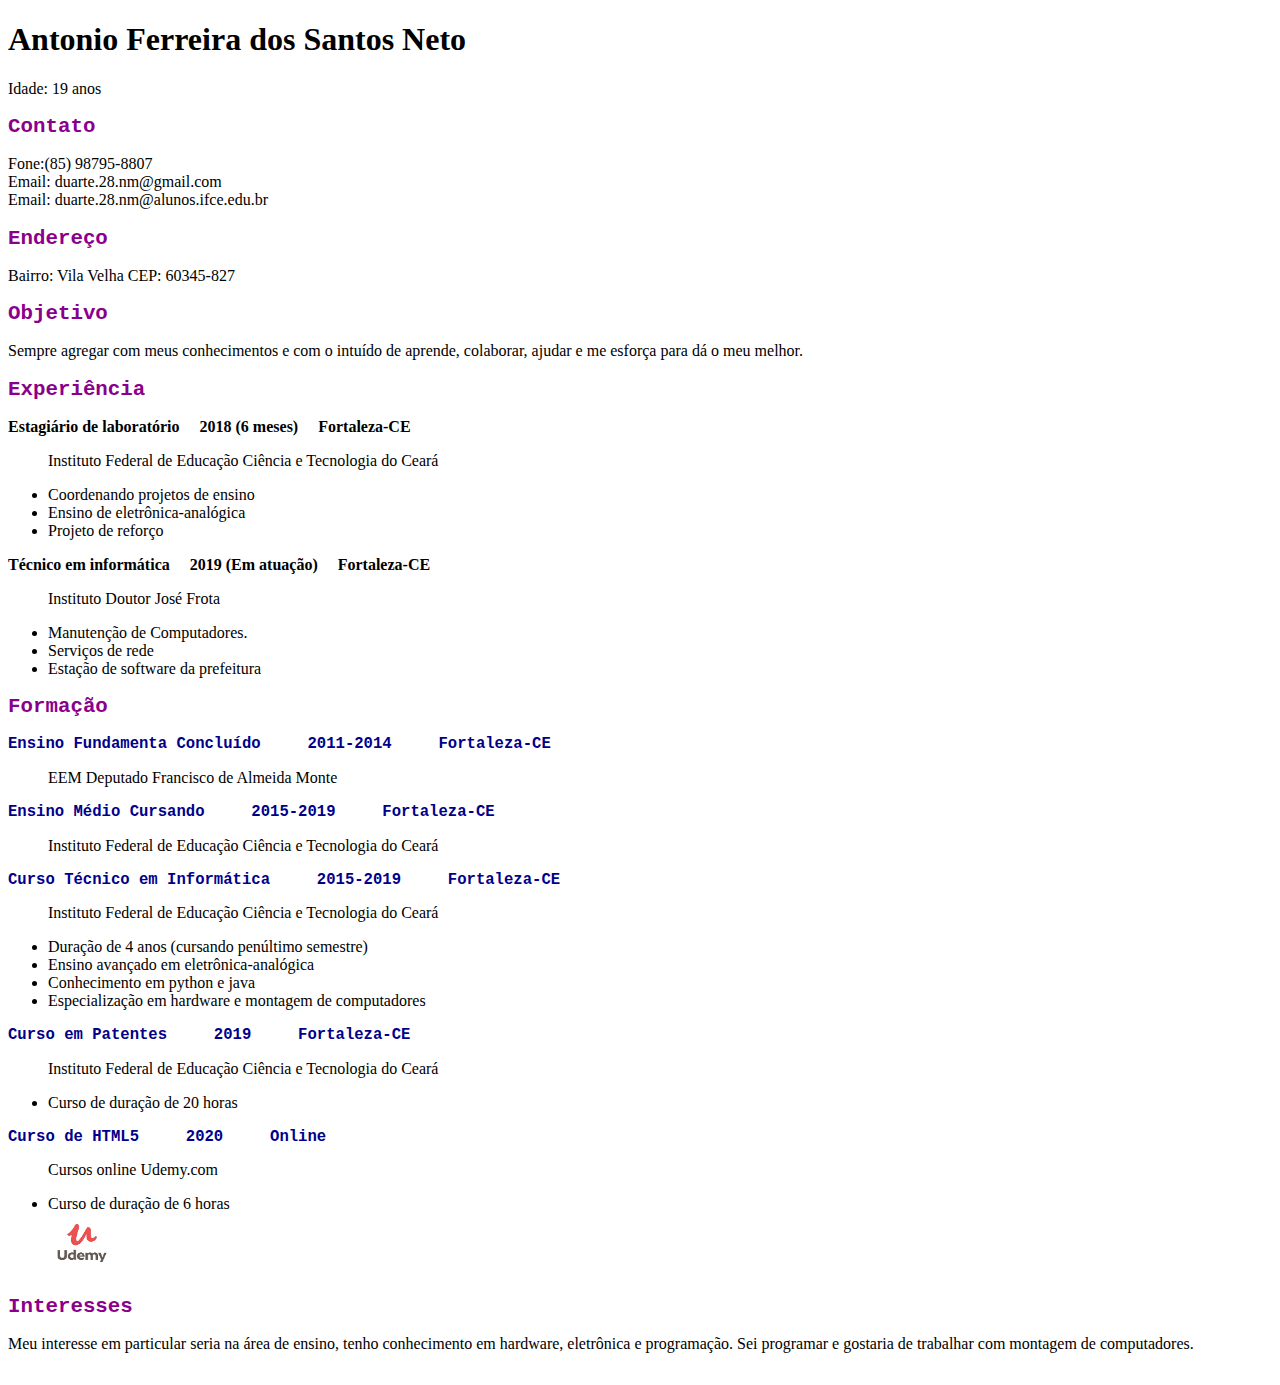
<file: IFCE/index.html>
<!DOCTYPE html>
<html lang="pt-br">
    
    <head>
        <meta charset="utf-8">
        <meta name="description" content="Currículo Antonio Ferreira">
        <link type="text/css" rel="stylesheet" href="stilo.css">
    <title>Meu currículo</title>
        <style> 
        </style>
        
    </head>

    <body>
        <h1><strong>Antonio Ferreira dos Santos Neto</strong></h1>
        Idade: 19 anos 
        
        
            <h2 class="cor">Contato</h2>
            <p>Fone:(85) 98795-8807<br>
            Email: duarte.28.nm@gmail.com<br>      
            Email: duarte.28.nm@alunos.ifce.edu.br</p>
        
            <h2 class="cor">Endereço</h2>
            <p>Bairro: Vila Velha
               CEP: 60345-827
            </p>
            
            <h2 class="cor">Objetivo</h2>	
            Sempre agregar com meus conhecimentos e com o intuído de aprende, colaborar, ajudar e me esforça para dá o meu melhor. 

            <h2 class="cor">Experiência</h2>
                
            <dl><b>Estagiário de laboratório	&nbsp;&nbsp;&nbsp;&nbsp;2018 (6 meses)&nbsp;&nbsp;&nbsp;&nbsp;	Fortaleza-CE</b></dl> 
            <dd><p>Instituto Federal de Educação Ciência e Tecnologia do Ceará</p></dd>
            <ul>
                <li>Coordenando projetos de ensino</li>
                <li>Ensino de eletrônica-analógica</li>
                <li>Projeto de reforço</li>
            </ul>

            <dl><b>Técnico em informática	&nbsp;&nbsp;&nbsp;&nbsp;2019 (Em atuação)&nbsp;&nbsp;&nbsp;&nbsp;	Fortaleza-CE </b></dl>
                <dd><p>Instituto Doutor José Frota</p></dd>
            <ul>
                <li>Manutenção de Computadores.</li>
                <li>Serviços de rede</li> 
                <li>Estação de software da prefeitura</li>
            </ul>
        
            <h2 class="cor">Formação</h2>
            <dl><p class="cor"><b>Ensino Fundamenta Concluído	&nbsp;&nbsp;&nbsp;&nbsp;2011-2014&nbsp;&nbsp;&nbsp;&nbsp;	Fortaleza-CE</b><br> 
                <dd>EEM Deputado Francisco de Almeida Monte</dd></p></dl>

            <dl><p class="cor"><b>Ensino Médio Cursando	&nbsp;&nbsp;&nbsp;&nbsp;2015-2019&nbsp;&nbsp;&nbsp;&nbsp;	Fortaleza-CE</b><br> 
                <dd>Instituto Federal de Educação Ciência e Tecnologia do Ceará</dd></p></dl>

        <dl><p class="cor"><b>Curso Técnico em Informática	&nbsp;&nbsp;&nbsp;&nbsp;2015-2019&nbsp;&nbsp;&nbsp;&nbsp;	Fortaleza-CE</b><br> 
            <dd>Instituto Federal de Educação Ciência e Tecnologia do Ceará</dd></p></dl>
            <ul>
                <li>Duração de 4 anos (cursando penúltimo semestre)
                <li>Ensino avançado em eletrônica-analógica</li>
                <li>Conhecimento em python e java</li>
                <li>Especialização em hardware e montagem de computadores</li>
            </ul>
        
        <dl><p class="cor"><b>Curso em Patentes	&nbsp;&nbsp;&nbsp;&nbsp;2019&nbsp;&nbsp;&nbsp;&nbsp;	Fortaleza-CE</b><br>
            <dd>Instituto Federal de Educação Ciência e Tecnologia do Ceará</dd></p></dl>
            <ul>
                <li>Curso de duração de 20 horas</li>
            </ul>
        
        <dl><p class="cor"><b>Curso de HTML5   &nbsp;&nbsp;&nbsp;&nbsp;2020&nbsp;&nbsp;&nbsp;&nbsp; Online</b><br> 
            <dd>Cursos online Udemy.com</dd></p></dl>
            <ul>
                <dl><li>Curso de duração de 6 horas</li>
                    <dt><a href="https://www.udemy.com/course/aprendahtml"target="_blank">
                        <img src="1.png" width="68" height="60" alt="Udemy"></a></dt>
                    </dl>
            </ul>
        
            <h2 class="cor">Interesses</h2>
            Meu interesse em particular seria na área de ensino, tenho conhecimento em hardware, eletrônica e programação. Sei programar e gostaria de trabalhar com montagem de computadores.
        <br>
        <br>
        
    </body>


</html>
</file>
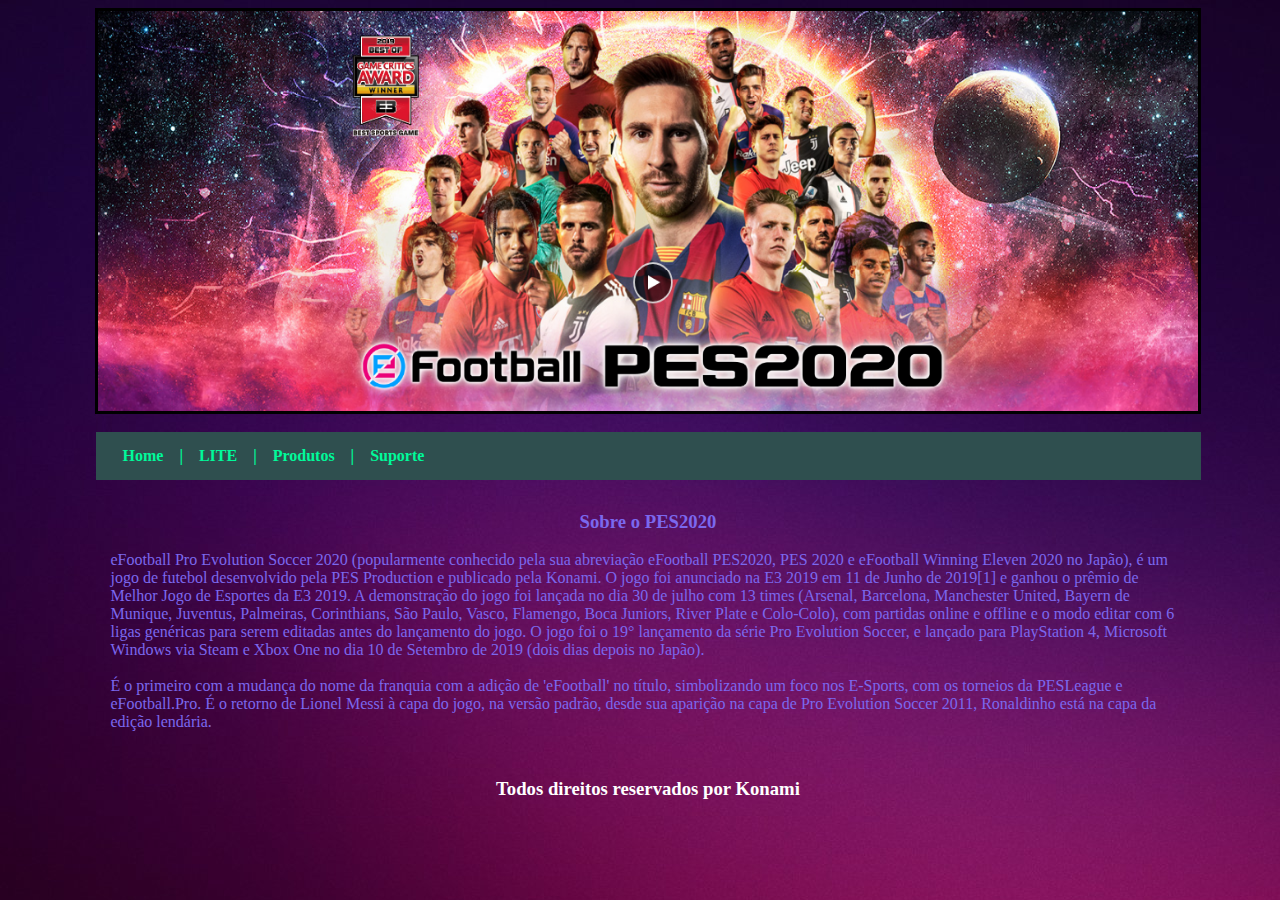
<file: PES2020/index.html>
<!DOCTYPE html>
<html>
<head>
	<title>HOME - PES2020</title>
	<meta charset="utf-8">
	<link rel="stylesheet" type="text/css" href="CSS/estilo.css">
</head>
<body>
	
<div class="prim">
<a href="https://youtu.be/V-mDyfoYYc8"><img src="1.png" width="1100" height="400" align="center"> </a><br><br><br>
</div>

<br>

	<div class="segun">

		<a href="index.html">&nbsp;&nbsp;&nbsp;Home  &nbsp;&nbsp;&nbsp;|</a>
		<a href="lite.html">&nbsp;&nbsp;&nbsp;LITE  &nbsp;&nbsp;&nbsp;|</a>
		<a href="produtos.html">&nbsp;&nbsp;&nbsp;Produtos  &nbsp;&nbsp;&nbsp;|</a>
		<a href="suporte.html">&nbsp;&nbsp;&nbsp;Suporte&nbsp;&nbsp;&nbsp;</a>
	</div>

		<div class="terce">
	<h3 align="center"><strong>Sobre o PES2020</strong></h3>
	<p>eFootball Pro Evolution Soccer 2020 (popularmente conhecido pela sua abreviação eFootball PES2020, PES 2020 e eFootball Winning Eleven 2020 no Japão), é um jogo de futebol desenvolvido pela PES Production e publicado pela Konami. O jogo foi anunciado na E3 2019 em 11 de Junho de 2019[1] e ganhou o prêmio de Melhor Jogo de Esportes da E3 2019. A demonstração do jogo foi lançada no dia 30 de julho com 13 times (Arsenal, Barcelona, Manchester United, Bayern de Munique, Juventus, Palmeiras, Corinthians, São Paulo, Vasco, Flamengo, Boca Juniors, River Plate e Colo-Colo), com partidas online e offline e o modo editar com 6 ligas genéricas para serem editadas antes do lançamento do jogo. O jogo foi o 19° lançamento da série Pro Evolution Soccer, e lançado para PlayStation 4, Microsoft Windows via Steam e Xbox One no dia 10 de Setembro de 2019 (dois dias depois no Japão).
		<br><br>
	É o primeiro com a mudança do nome da franquia com a adição de 'eFootball' no título, simbolizando um foco nos E-Sports, com os torneios da PESLeague e eFootball.Pro. É o retorno de Lionel Messi à capa do jogo, na versão padrão, desde sua aparição na capa de Pro Evolution Soccer 2011, Ronaldinho está na capa da edição lendária.</p>
		</div>



	<h3 align="center">Todos direitos reservados por Konami</h3>
</body>
</html>
</file>
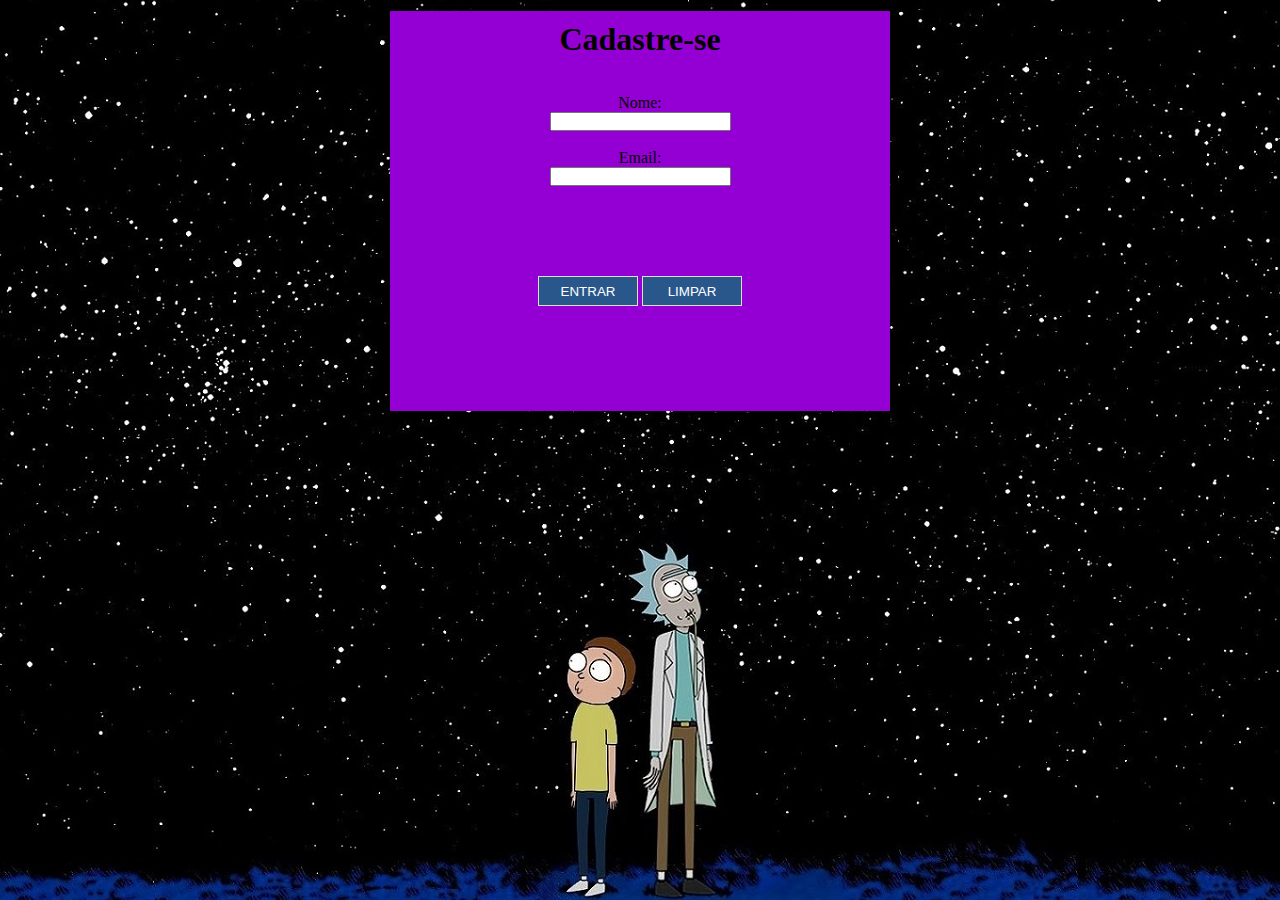
<file: QUIZ/index.html>
<!DOCTYPE html>
<html lang="pt-br">
<head>
	<title>Zhaaap Login/Cadastro</title>
	<meta charset="utf-8">
	<link rel="stylesheet" type="text/css" href="CSS/estilo2.css">
</head>
<body>

	<div class="container"> 
		<nav>
        
        <h1>Cadastre-se</h1>
            <br><br>
            
           <form method="get" action="quiz.php">
            Nome:<br>
            <input type="text" name="nome" id="nome"><br><br>
            
            Email:<br>
            <input type="email" name="email"><br><br>
        <br><br>
            <br><br>
            
            <input type="hidden" name="nome" value="name">
            <input type="submit" value="ENTRAR" class="btn">
            <input type="reset" value="LIMPAR" class="btn">



                   </form>
        </nav>
	</div>

</body>
</html>
</file>
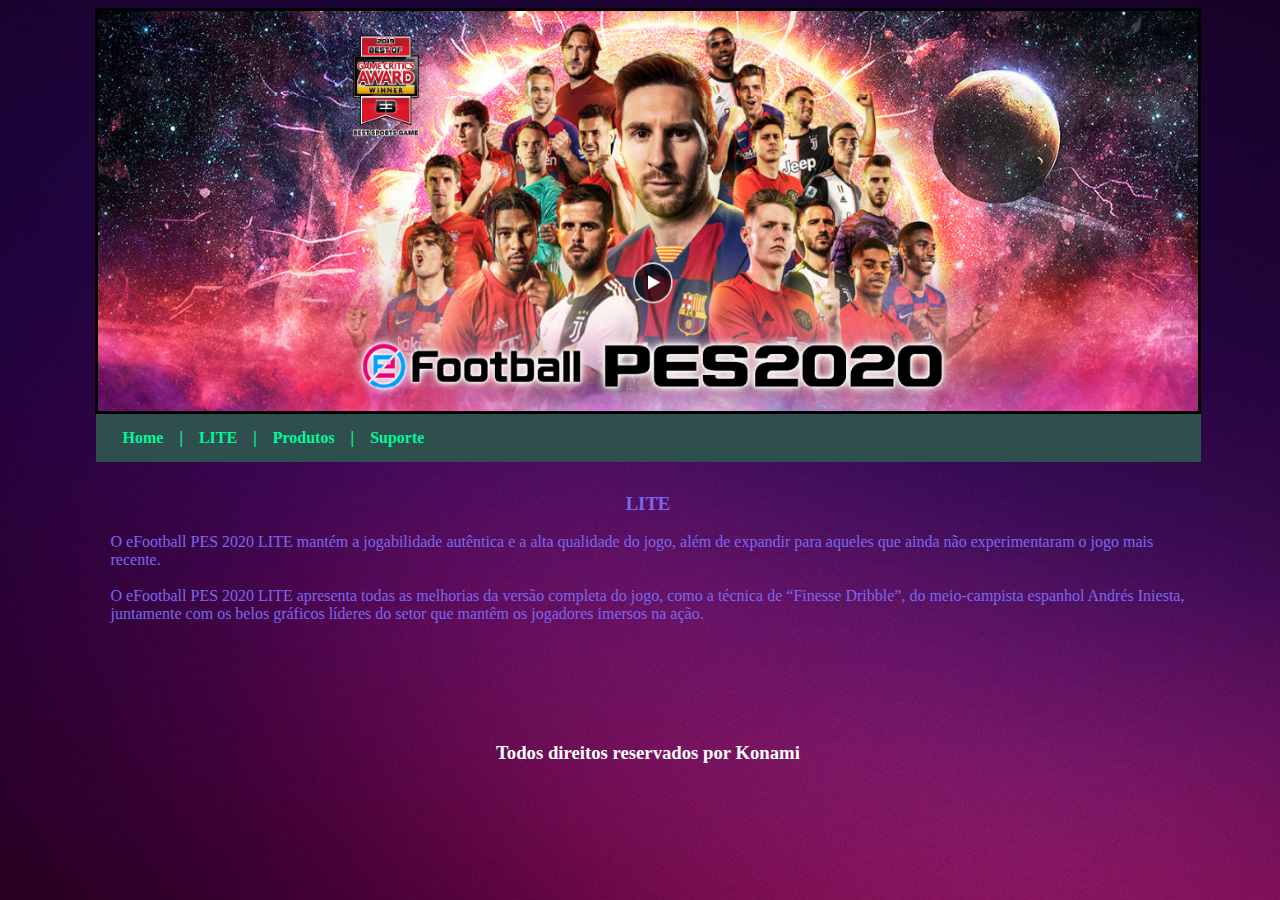
<file: PES2020/lite.html>
<!DOCTYPE html>
<html>
<head>
	<title>LITE</title>
	<meta charset="utf-8">
	<link rel="stylesheet" type="text/css" href="CSS/estilo.css">
</head>
<body>
	<div class="prim">
<a href="https://youtu.be/V-mDyfoYYc8"><img src="1.png" width="1100" height="400" align="center"> </a><br><br><br>
</div>

		<div class="segun">

		<a href="index.html">&nbsp;&nbsp;&nbsp;Home  &nbsp;&nbsp;&nbsp;|</a>
		<a href="lite.html">&nbsp;&nbsp;&nbsp;LITE  &nbsp;&nbsp;&nbsp;|</a>
		<a href="produtos.html">&nbsp;&nbsp;&nbsp;Produtos  &nbsp;&nbsp;&nbsp;|</a>
		<a href="suporte.html">&nbsp;&nbsp;&nbsp;Suporte&nbsp;&nbsp;&nbsp;</a>
	</div>


<div class="terce">
	<h3 align="center"><strong>LITE</strong></h3>
	<p>O eFootball PES 2020 LITE mantém a jogabilidade autêntica e a alta qualidade do jogo, além de expandir para aqueles que ainda não experimentaram o jogo mais recente. 
		<br><br>
	O eFootball PES 2020 LITE apresenta todas as melhorias da versão completa do jogo, como a técnica de “Finesse Dribble”, do meio-campista espanhol Andrés Iniesta, juntamente com os belos gráficos líderes do setor que mantêm os jogadores imersos na ação.</p><br><br>
</div>


<br><br>
	<h3 align="center">Todos direitos reservados por Konami</h3>
</body>
</html>
</file>
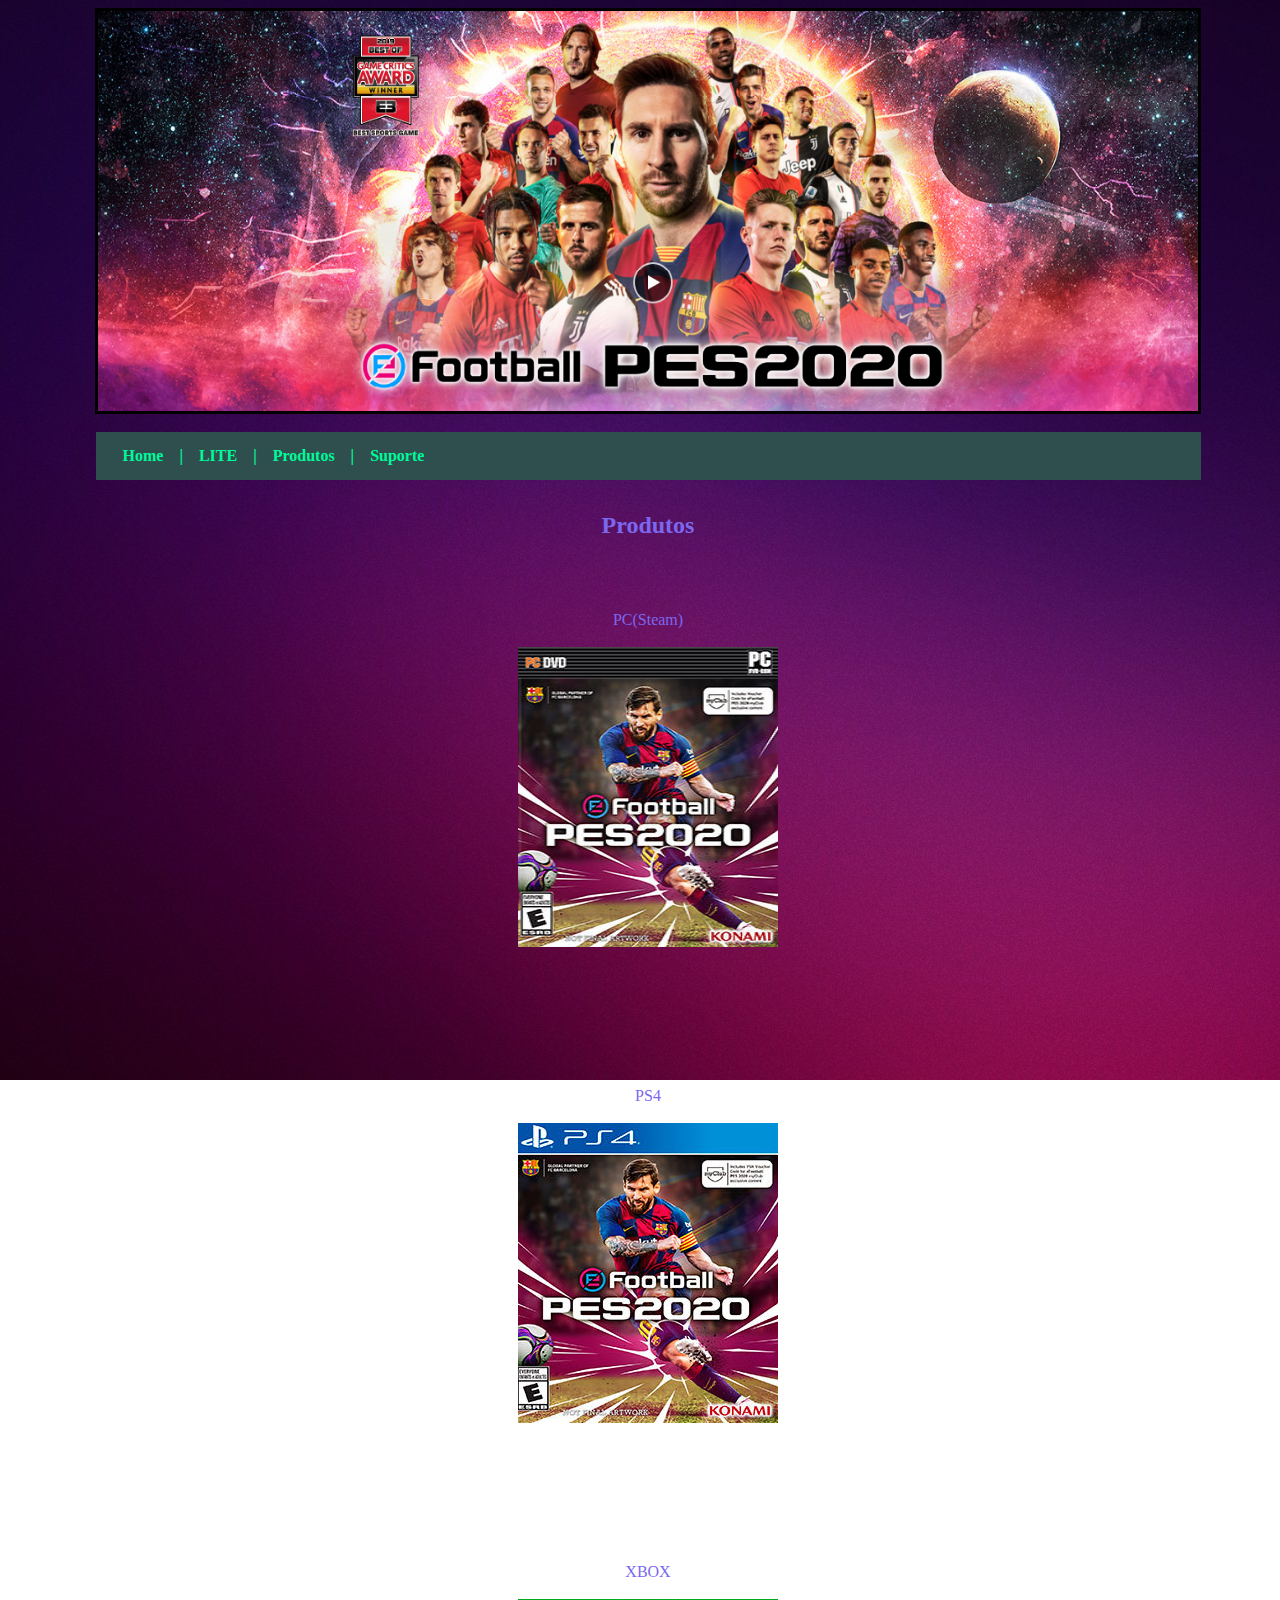
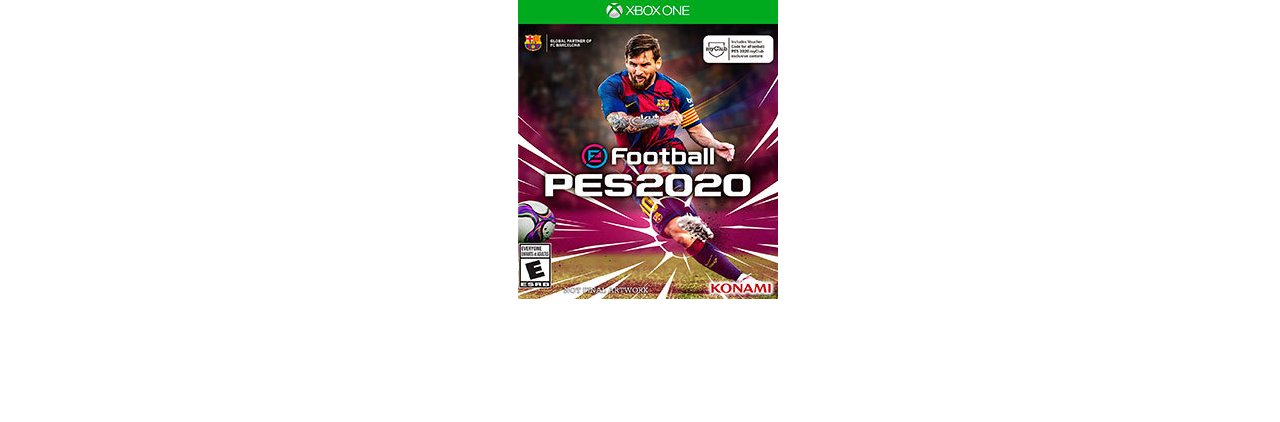
<file: PES2020/produtos.html>
<!DOCTYPE html>
<html>
<head>
	<title>HOME - PES2020</title>
	<meta charset="utf-8">
	<link rel="stylesheet" type="text/css" href="CSS/estilo.css">
</head>
<body>
	<div class="prim">
<a href="https://youtu.be/V-mDyfoYYc8"><img src="1.png" width="1100" height="400" align="center"> </a><br><br><br>
</div>

<br>

	<div class="segun">

		<a href="index.html">&nbsp;&nbsp;&nbsp;Home  &nbsp;&nbsp;&nbsp;|</a>
		<a href="lite.html">&nbsp;&nbsp;&nbsp;LITE  &nbsp;&nbsp;&nbsp;|</a>
		<a href="produtos.html">&nbsp;&nbsp;&nbsp;Produtos  &nbsp;&nbsp;&nbsp;|</a>
		<a href="suporte.html">&nbsp;&nbsp;&nbsp;Suporte&nbsp;&nbsp;&nbsp;</a>
	</div>


<div class="terce">
	<h2 align="center"><strong>Produtos</strong></h2>
			<br><br>

			<p align="center">PC(Steam)	<br><br>
	<img src="pc.jpg" width="260" height="300" align="center"></p>

		<br><br>		<br><br>		<br><br>

			<p align="center">PS4		<br><br>
	<img src="ps4.jpg" width="260" height="300" align="center"></p>

			<br><br>		<br><br>		<br><br>

			<p align="center">XBOX		<br><br>
	<img src="xbox.jpg" width="260" height="300" align="center"></p>
</div>

<br><br>
	<h3 align="center">Todos direitos reservados por Konami</h3>
</body>
</html>
</file>
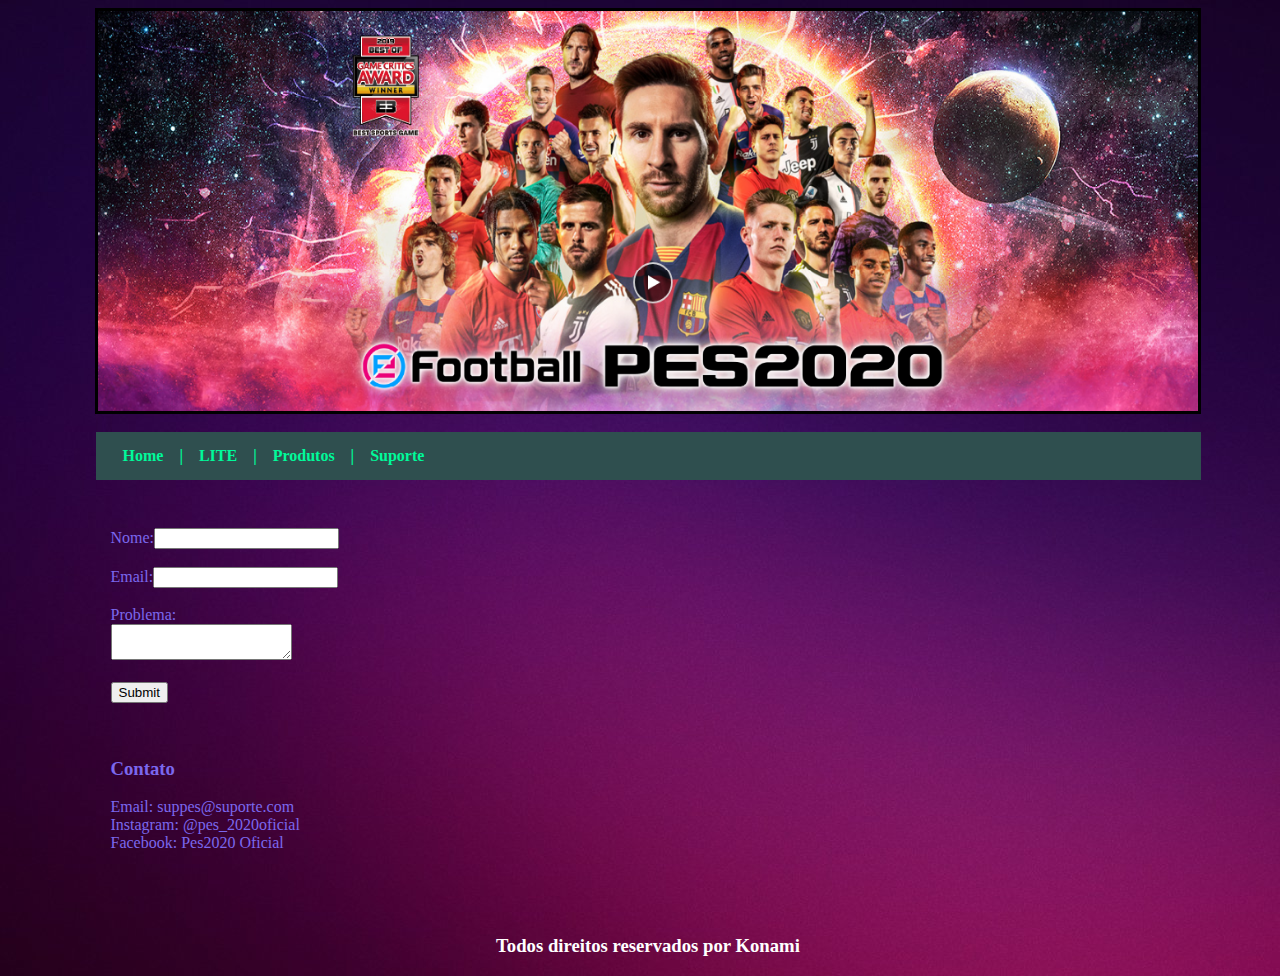
<file: PES2020/suporte.html>
<!DOCTYPE html>
<html>
<head>
	<title>HOME - PES2020</title>
	<meta charset="utf-8">
	<link rel="stylesheet" type="text/css" href="CSS/estilo.css">
</head>
<body>
	<div class="prim">
<a href="https://youtu.be/V-mDyfoYYc8"><img src="1.png" width="1100" height="400" align="center"> </a><br><br><br>
</div>

<br>

	<div class="segun">

		<a href="index.html">&nbsp;&nbsp;&nbsp;Home  &nbsp;&nbsp;&nbsp;|</a>
		<a href="lite.html">&nbsp;&nbsp;&nbsp;LITE  &nbsp;&nbsp;&nbsp;|</a>
		<a href="produtos.html">&nbsp;&nbsp;&nbsp;Produtos  &nbsp;&nbsp;&nbsp;|</a>
		<a href="suporte.html">&nbsp;&nbsp;&nbsp;Suporte&nbsp;&nbsp;&nbsp;</a>
	</div>
<br><br>
<div class="terce">
<form>		
	Nome:<input type="text" name="nome"><br><br>
	Email:<input type="email" name="email">	<br><br>
	Problema:<br>
	<textarea></textarea><br><br>
	<input type="submit">
</form>
		<br><br>

	<h3>Contato</h3>
	<p>Email: suppes@suporte.com<br>
	Instagram: @pes_2020oficial<br>
	Facebook: Pes2020 Oficial<br>
</p>
</div>
<br><br>
	<h3 align="center">Todos direitos reservados por Konami</h3>
</body>
</html>
</file>
<file: IFCE/stilo.css>
h2.cor{
    font-size: 1.6em;
    color: darkmagenta;
}

p.cor{
    color: darkblue;
    font-size: 1.2em;
}

.cor{
    font-family: monospace;
}
</file>
<file: PES2020/CSS/estilo.css>
body{
	background:url('wall.jpg');
	background-repeat: no-repeat;
	background-attachment: fixed;
	background-position: center top;
	color: white;
	width: 100%;
}



.prim{
	border: 3px;
	border-style: solid;
	border-color: black;
	width: 1100px;
	height: 400px;
	display: block;
    margin-left: auto;
    margin-right: auto;
}

.segun{
	background: #2F4F4F;
	padding: 15px;
	width: 1075px;
	display: block;
    margin-left: auto;
    margin-right: auto;
}

a{
	color: #00FA9A;
	text-decoration: none;
	font-weight: bold;

}

.terce{
	padding: 12px;
	color:#7B68EE ;
	background: ;
	width: 1075px;
	margin: auto;
}






/*
.menu{
	font-size: 60px;
}*/
</file>
<file: QUIZ/CSS/estilo2.css>
* {
	margin: 0;
	padding: 0;
}

a{
	text-decoration: none;
	color: #fff;
}

body{
background-color:aquamarine;
font-family: Verdana;
font-size: 100%;
background-image:url(3.jpg);
background-repeat: no-repeat;
background-attachment: fixed;
background-position: center;

}

.container {
	margin: auto;
	width: 1200px;
	margin-top: 1px;
	padding: 10px;
}

nav{
	width: 500px;
	height: 400px;
	background-color:darkviolet;
	box-sizing: border-box;
	padding: 10px;
    padding-left: 10px;
    display: block;
    margin: 0 auto;
    text-align: center;
}

section {
	width: 870px;
	height: 800px;
	margin-left: 10px;
	float: left;
	background-color:#fff;
	box-sizing: border-box;
	padding-left: : 10px;
    text-align: center;

}
}

ul.menu {
	list-style-type: none;
}

ul.menu li{
	width: 250px;
	height: 50px;
	line-height: 50px;
	background-color:darkcyan;
	color:#fff;
	margin-top: 5px;
	box-sizing: border-box;
	padding-left: : 10px;
}

.btn {
	width: 100px;
	height: 30px;
	border: 1px solid #ddd;
	background-color: #2a578b;
	color: #fff;
	cursor: pointer;
}

.b {
    width: 250px;
	height: 50px;
	line-height: 50px;
	background-color:darkcyan;
	color:#fff;
	margin-top: 5px;
	box-sizing: border-box;
	padding-left: : 10px;
}
</file>
